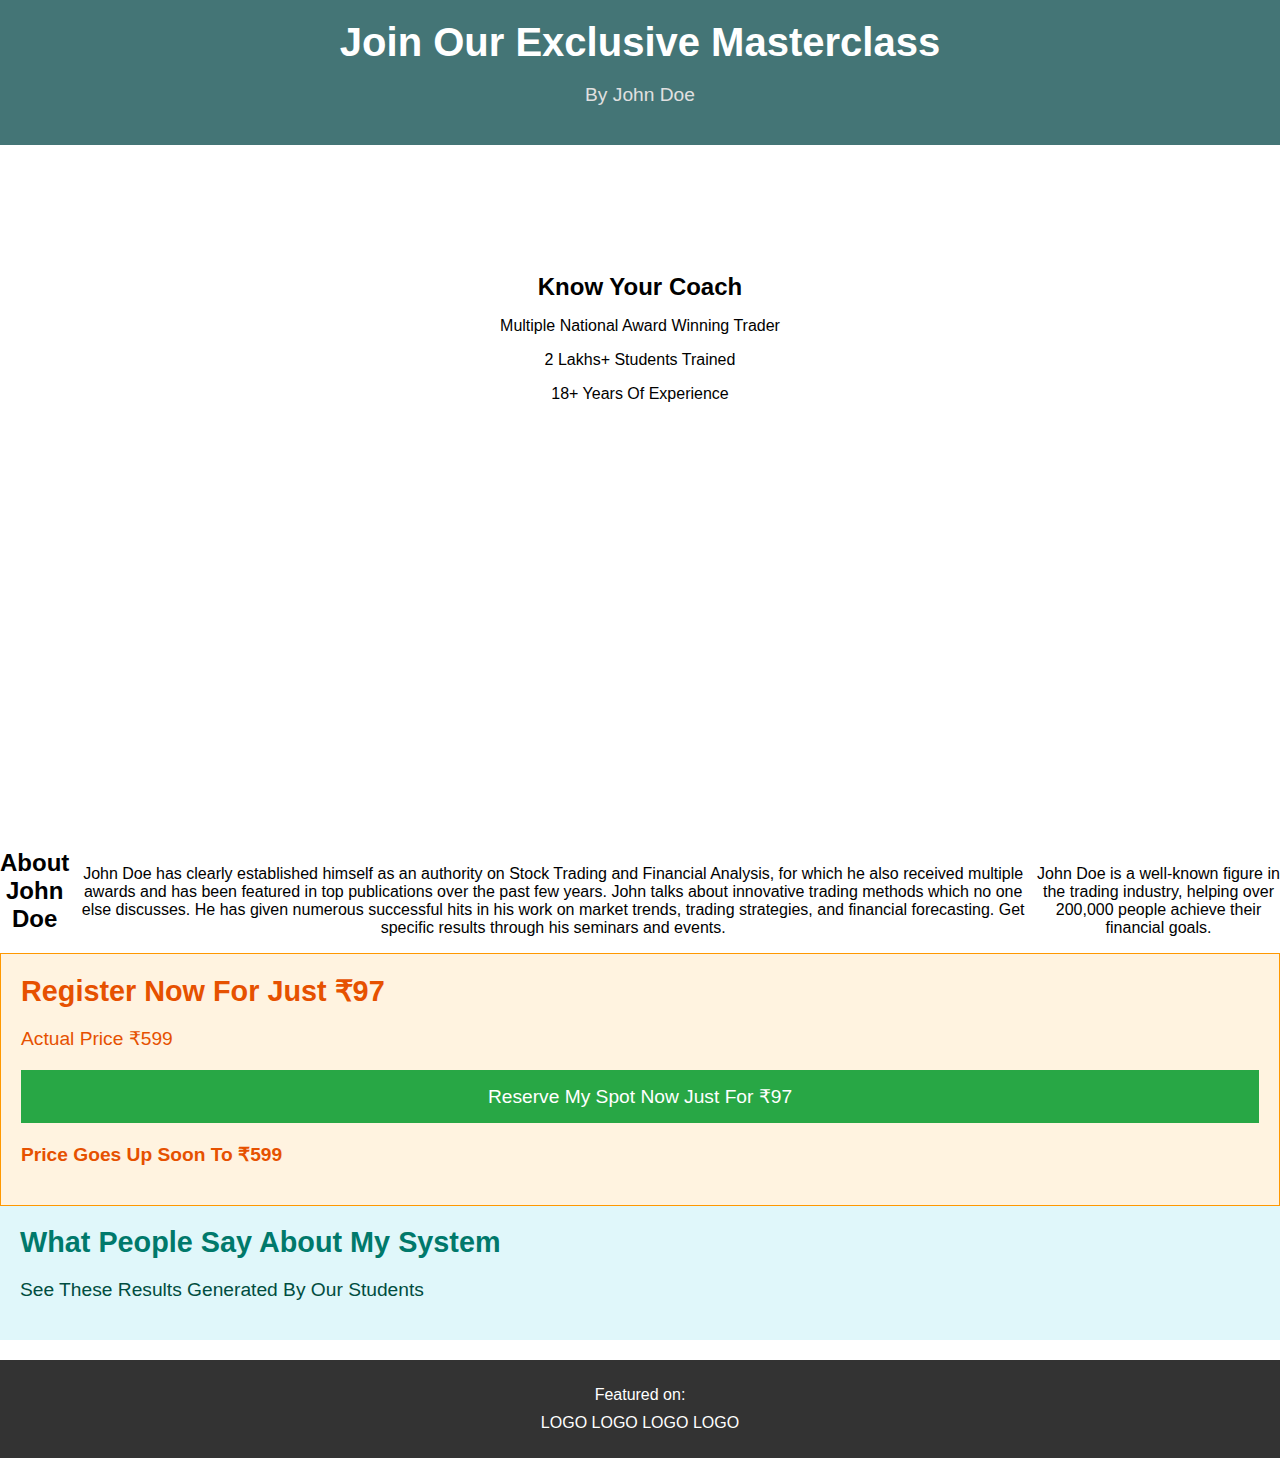
<file: file.html>
<!DOCTYPE html>
<html lang="en">
<head>
    <meta charset="UTF-8">
    <meta name="viewport" content="width=device-width, initial-scale=1.0">
    <title>Masterclass Registration</title>
    <link rel="stylesheet" href="style.css">
</head>
<body>
    <div class="container">
        <header>
            <h1>Join Our Exclusive Masterclass</h1>
            <p>By John Doe</p>
        </header>
        <section class="coach-info">
            <h2>Know Your Coach</h2>
            <p>Multiple National Award Winning Trader</p>
            <p>2 Lakhs+ Students Trained</p>
            <p>18+ Years Of Experience</p>
        </section>
        <section class="mentor-details">
            <h2>About John Doe</h2>
            <p>John Doe has clearly established himself as an authority on Stock Trading and Financial Analysis, for which he also received multiple awards and has been featured in top publications over the past few years. John talks about innovative trading methods which no one else discusses. He has given numerous successful hits in his work on market trends, trading strategies, and financial forecasting. Get specific results through his seminars and events.</p>
            <p>John Doe is a well-known figure in the trading industry, helping over 200,000 people achieve their financial goals.</p>
        </section>
        <section class="pricing">
            <h2>Register Now For Just ₹97</h2>
            <p>Actual Price ₹599</p>
            <button id="register-button">Reserve My Spot Now Just For ₹97</button>
            <p class="price-increase">Price Goes Up Soon To ₹599</p>
        </section>
        <section class="results">
            <h2>What People Say About My System</h2>
            <p>See These Results Generated By Our Students</p>
            <div class="testimonials">
                <!-- Add testimonials here -->
            </div>
        </section>
        <footer>
            <p>Featured on: <span class="logos">LOGO LOGO LOGO LOGO</span></p>
        </footer>
    </div>
    <script src="script.js"></script>
</body>
</html>
</file>
<file: style.css>
body {
    font-family: Arial, sans-serif;
    margin: 0;
    padding: 0;
    background-color: #f4f4f4;
}

.container {
    width: 100%;
    /* margin: auto; */
    margin: 0;
    overflow: hidden;
    padding: 0;
    background-color: #fff;
    box-shadow: 0 0 10px rgba(0, 0, 0, 0.1);
}
.yellow{
    color: yellow;
}

.button{
    background-image: linear-gradient(to right, chartreuse , aqua);
    color: black;
    border-radius: 5px;
    border: none;
    padding: 1% 2%;
}
.button:hover{
 padding:1.5% 2.1%;
}

header {
    text-align: center;
    width: 100%;
    padding: 20px 0;
    background-color: rgb(68, 117, 118);
    color: white;
    display: block;
}


header h1 {
    margin: 0;
    font-size: 2.5em;
}

header p {
    font-size: 1.2em;
    color: #e0e0e0;
}

.sec{
    background-image: linear-gradient(to top,#537895  5%, #09203f 50%);
    color: white;
    padding: 0;
    margin: 0;
}
.coach-info{
    display: block;
    text-align: center;
    padding: 10% 2% 2% ;
    height: 300px;
}
h2{
    margin: 0;
}
.mentor-details{
    margin-top: 250px;
    text-align: center;
    display: flex;
    justify-content: center;
} 
.feature{
    box-shadow:
    inset 0 -3em 3em white,
    0 0 0 2px white,
    0.3em 0.3em 1em grey;
    border-radius: 5px;
    margin:  5%;
    width: 50%;
    height: 20%
}
.img:hover{
    width: 110px;
    height: 80px;
}

.mentor{
    text-align: center;
    display: flex;
    justify-content:space-around;
} 
.boxes{
    background-color: blue;background: rgb(2,0,36);
    background: linear-gradient(90deg, rgba(2,0,36,1) 0%, rgba(43,43,99,1) 67%, rgb(6, 25, 129) 100%);
    color: white;
    border-radius: 5px;
    border-color: blue;
    border-width: 5px;
    border-style: solid ;
    margin:  5%;
    width: 55%;
    height: 90px;
    display: flex;
    justify-content: center;

}

.boxes:hover{
    width: 60%;
    height: 100px;
}
.price{
    display: flex;
    justify-content: center;
    padding: 2%;
}

.line{
    text-decoration-line: line-through; 
}

.image{
    width: 80%;
}

.learn{
        display: block;
        text-align: center;
        padding: 10% 2% 2% ;
}
.result{
    display: flexbox;

}
.imgs{
    padding: 1%;
    -webkit-filter: grayscale(100%); 
    filter: grayscale(100%);
}
.imgs:hover{
    width: 190px;
    -webkit-filter: grayscale(0%); 
    filter: grayscale(0%);
}




.pricing {
    padding: 20px;
    background-color: #fff3e0;
    border: 1px solid #ff9800;
}

.pricing h2 {
    color: #e65100;
    font-size: 1.8em;
    margin-bottom: 10px;
}

.pricing p {
    color: #e65100;
    font-size: 1.2em;
}

#register-button {
    display: block;
    width: 100%;
    padding: 15px;
    background-color: #28a745;
    color: #fff;
    border: none;
    font-size: 1.2em;
    cursor: pointer;
    margin: 20px 0;
}

#register-button:hover {
    background-color: #218838;
}

.price-increase {
    color: #e3342f;
    font-weight: bold;
}

.results {
    padding: 20px;
    background-color: #e0f7fa;
}

.results h2 {
    color: #00796b;
    font-size: 1.8em;
    margin-bottom: 10px;
}

.results p {
    color: #004d40;
    font-size: 1.2em;
}

footer {
    text-align: center;
    padding: 10px 0;
    background-color: #333;
    color: #fff;
    margin-top: 20px;
}

footer .logos {
    display: block;
    margin-top: 10px;
}

footer .logos span {
    margin-right: 10px;
}
</file>
